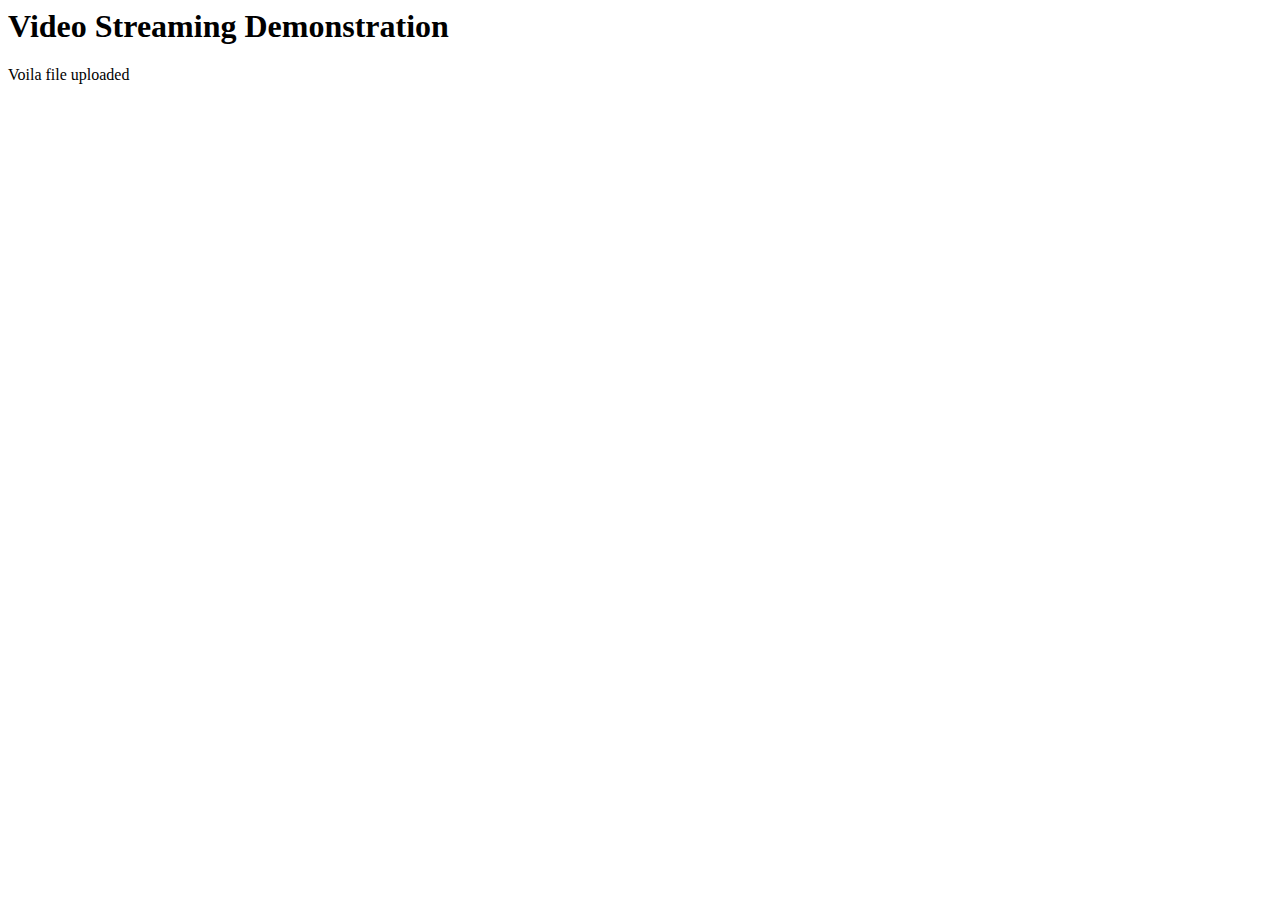
<file: Flask_Video_Streaming_for_Object_Detection/templates/index.html>
<html>
  <head>
    <title>Video Streaming Demonstration</title>
  </head>
  <body>
    <h1>Video Streaming Demonstration</h1>
    <!-- <img src="{{ url_for('video_feed') }}"> -->
    Voila file uploaded
  </body>
</html>
</file>
